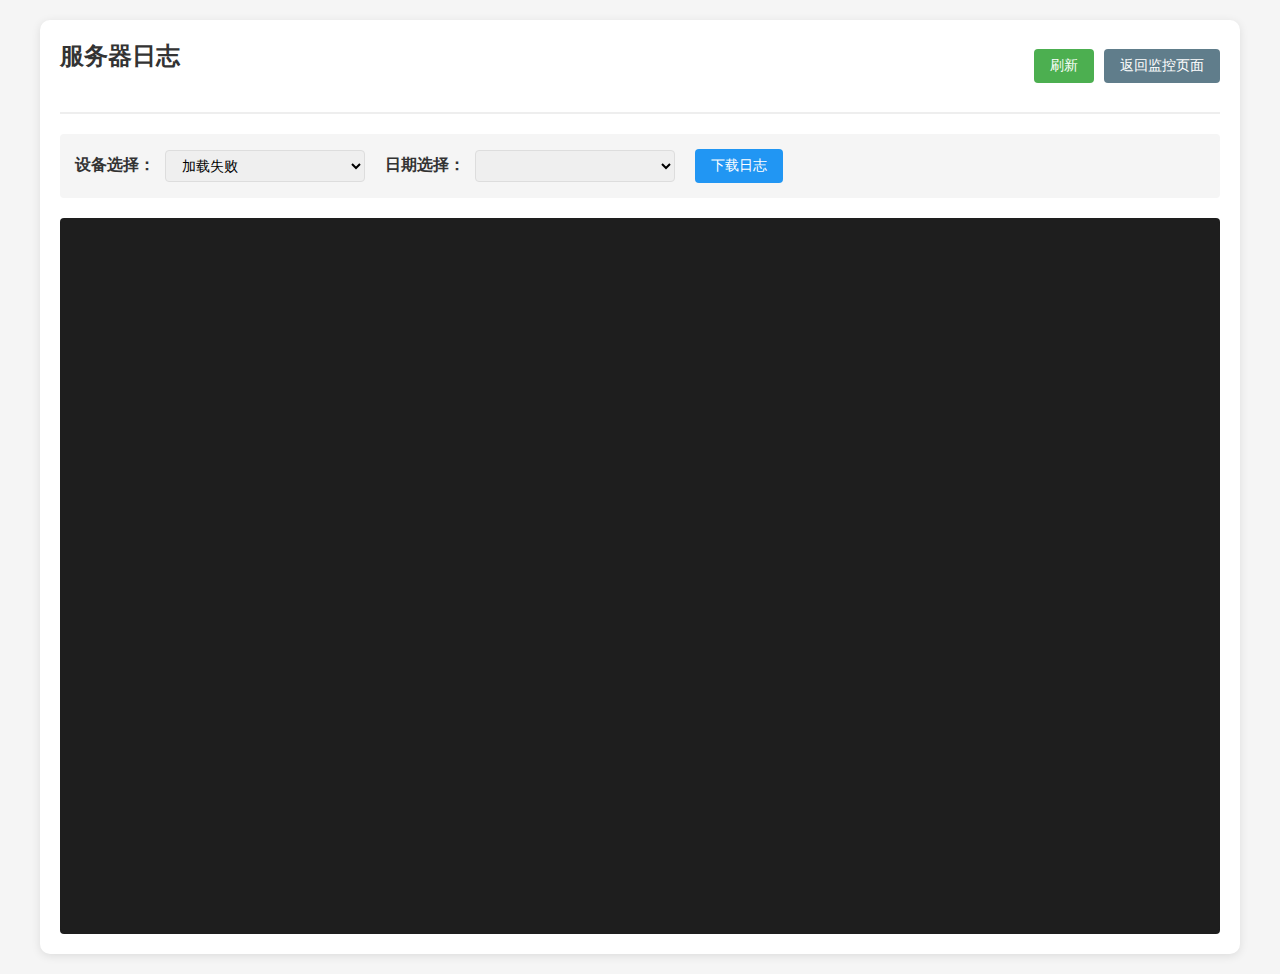
<file: logs.html>
<!DOCTYPE html>
<html lang="zh">
<head>
    <meta charset="UTF-8">
    <title>TCP 服务器日志</title>
    <link rel="stylesheet" href="static/css/common.css">
    <link rel="stylesheet" href="static/css/logs.css">
</head>
<body>
    <div class="container">
        <div class="header">
            <h2>服务器日志</h2>
            <div class="header-right">
                <button onclick="refreshLogs()" class="refresh-button">刷新</button>
                <a href="index.html" class="back-button">返回监控页面</a>
            </div>
        </div>
        
        <div class="log-filters">
            <div class="filter-group">
                <label for="sn-select">设备选择：</label>
                <select id="sn-select" onchange="handleSNChange()">
                    <option value="default">全局日志</option>
                    <!-- SN列表将通过JavaScript动态填充 -->
                </select>
            </div>
            <div class="filter-group">
                <label for="date-select">日期选择：</label>
                <select id="date-select" onchange="handleDateChange()">
                    <!-- 日期列表将通过JavaScript动态填充 -->
                </select>
            </div>
            <div class="filter-group">
                <button onclick="downloadCurrentLog()" class="download-button">下载日志</button>
            </div>
        </div>

        <div class="logs-content">
            <div class="log-viewer">
                <div class="loading-overlay" id="loading-overlay" style="display: none;">
                    <div class="loading-content">
                        <div class="loading-spinner"></div>
                        <div class="loading-text">加载中...</div>
                    </div>
                </div>
                <div class="log-lines-container" id="log-lines-container">
                    <!-- 日志内容将通过JavaScript动态填充 -->
                </div>
            </div>
        </div>
    </div>
    <script src="static/js/logs.js"></script>
</body>
</html>
</file>
<file: static/css/common.css>
body {
    font-family: 'Segoe UI', Tahoma, Geneva, Verdana, sans-serif;
    max-width: 1200px;
    margin: 0 auto;
    padding: 20px;
    background-color: #f5f5f5;
}

.container {
    background: white;
    padding: 30px;
    border-radius: 10px;
    box-shadow: 0 2px 10px rgba(0,0,0,0.1);
}

.header {
    display: flex;
    align-items: center;
    margin-bottom: 30px;
    padding-bottom: 20px;
    border-bottom: 2px solid #eee;
}

.header-right {
    display: flex;
    align-items: center;
    gap: 15px;
    margin-left: auto;
}

h2, h3 {
    color: #333;
    margin-top: 0;
}

select, input, button {
    padding: 10px;
    border: 1px solid #ddd;
    border-radius: 5px;
    font-size: 14px;
}

button {
    background: #2196F3;
    color: white;
    border: none;
    padding: 10px 20px;
    cursor: pointer;
    transition: background 0.3s;
}

button:hover {
    background: #1976d2;
}

.log-button {
    background: #FF9800;
    color: white;
    padding: 10px 20px;
    border-radius: 20px;
    text-decoration: none;
    font-size: 14px;
    transition: background 0.3s;
}

.log-button:hover {
    background: #F57C00;
}
</file>
<file: static/css/logs.css>
.logs-list {
    margin-bottom: 30px;
}

.log-item {
    display: flex;
    align-items: flex-start;
    padding: 15px;
    background: #f8f9fa;
    border-radius: 8px;
    margin-bottom: 10px;
    transition: background-color 0.3s;
}

.log-item:hover {
    background: #e9ecef;
}

.log-info {
    flex: 1;
}

.log-name {
    font-weight: bold;
    color: #1976d2;
    margin-bottom: 5px;
}

.log-meta {
    font-size: 0.9em;
    color: #666;
}

.log-actions {
    display: flex;
    gap: 10px;
}

.log-actions button {
    padding: 8px 15px;
    font-size: 14px;
    border-radius: 5px;
    cursor: pointer;
    transition: background-color 0.3s;
}

.view-btn {
    background: #4CAF50;
    color: white;
    border: none;
}

.view-btn:hover {
    background: #388E3C;
}

.download-btn {
    background: #2196F3;
    color: white;
    border: none;
}

.download-btn:hover {
    background: #1976D2;
}

.log-content {
    display: none;
    margin-top: 15px;
    background: #1e1e1e;
    border-radius: 8px;
    font-family: 'Consolas', 'Monaco', monospace;
    font-size: 14px;
    line-height: 1.5;
    height: 500px;
    overflow: auto;
    color: #d4d4d4;
    padding: 8px 0;
}

.log-content.active {
    display: block;
}

.log-content::-webkit-scrollbar {
    width: 12px;
}

.log-content::-webkit-scrollbar-track {
    background: #1e1e1e;
}

.log-content::-webkit-scrollbar-thumb {
    background-color: #424242;
    border-radius: 6px;
    border: 3px solid #1e1e1e;
}

.log-content::-webkit-scrollbar-thumb:hover {
    background-color: #616161;
}

.log-content::-webkit-scrollbar-corner {
    background: #1e1e1e;
}

.log-lines-container {
    font-family: 'Consolas', 'Monaco', monospace;
    font-size: 14px;
    line-height: 1.5;
    padding: 4px 0;
}

.log-line {
    display: flex;
    padding: 2px 8px;
    min-height: 24px;
    align-items: center;
}

.log-line:hover {
    background: #2d2d2d;
}

.line-number {
    color: #858585;
    margin-right: 12px;
    user-select: none;
    min-width: 40px;
    text-align: right;
    border-right: 1px solid #404040;
    padding-right: 8px;
    flex-shrink: 0;
}

.line-content {
    flex: 1;
    white-space: pre;
    word-break: break-all;
    color: #d4d4d4;
    padding: 0 8px;
    display: flex;
    align-items: center;
    gap: 8px;
}

.timestamp {
    color: #569cd6;
}

.log-level {
    color: #4ec9b0;
    min-width: 60px;
}

.log-level.info {
    color: #4ec9b0;
}

.log-level.warning {
    color: #ce9178;
}

.log-level.error {
    color: #f44747;
}

.thread-name {
    color: #ce9178;
}

.message {
    color: #d4d4d4;
    white-space: pre;
    word-break: break-all;
}

.error-message {
    color: #f44747;
    white-space: pre;
    word-break: break-all;
}

.warning-message {
    color: #dcdcaa;
    white-space: pre;
    word-break: break-all;
}

.back-button {
    background: #FF9800;
    color: white;
    padding: 10px 20px;
    border-radius: 20px;
    text-decoration: none;
    font-size: 14px;
    transition: background 0.3s;
    display: inline-block;
}

.back-button:hover {
    background: #F57C00;
}

.container {
    max-width: 1200px;
    margin: 0 auto;
    padding: 20px;
}

.header {
    display: flex;
    justify-content: space-between;
    align-items: center;
    margin-bottom: 20px;
}

.header-right {
    display: flex;
    gap: 10px;
}

.refresh-button, .back-button {
    padding: 8px 16px;
    border-radius: 4px;
    cursor: pointer;
    font-size: 14px;
}

.refresh-button {
    background-color: #4CAF50;
    color: white;
    border: none;
}

.back-button {
    background-color: #607D8B;
    color: white;
    text-decoration: none;
}

.log-filters {
    display: flex;
    gap: 20px;
    margin-bottom: 20px;
    padding: 15px;
    background-color: #f5f5f5;
    border-radius: 4px;
}

.filter-group {
    display: flex;
    align-items: center;
    gap: 10px;
}

.filter-group label {
    font-weight: bold;
    color: #333;
}

.filter-group select {
    padding: 6px 12px;
    border: 1px solid #ddd;
    border-radius: 4px;
    font-size: 14px;
    min-width: 200px;
}

.download-button {
    background-color: #2196F3;
    color: white;
    border: none;
    padding: 8px 16px;
    border-radius: 4px;
    cursor: pointer;
    font-size: 14px;
    transition: background-color 0.3s;
}

.download-button:hover {
    background-color: #1976D2;
}

.logs-content {
    background-color: #1e1e1e;
    border-radius: 4px;
    overflow: hidden;
}

.log-viewer {
    background: #1e1e1e;
    border-radius: 8px;
    padding: 8px 0;
    height: calc(100vh - 200px);
    overflow: auto;
    position: relative;
}

.loading-overlay {
    position: absolute;
    top: 0;
    left: 0;
    right: 0;
    bottom: 0;
    background: rgba(30, 30, 30, 0.8);
    display: flex;
    justify-content: center;
    align-items: center;
    z-index: 1000;
}

.loading-spinner {
    width: 50px;
    height: 50px;
    border: 5px solid #f3f3f3;
    border-top: 5px solid #3498db;
    border-radius: 50%;
    animation: spin 1s linear infinite;
}

.loading-text {
    color: #fff;
    margin-top: 10px;
    font-size: 14px;
}

@keyframes spin {
    0% { transform: rotate(0deg); }
    100% { transform: rotate(360deg); }
}

.load-more {
    display: block;
    width: 100%;
    padding: 10px;
    margin-top: 10px;
    background: #2d2d2d;
    color: #fff;
    border: none;
    border-radius: 4px;
    cursor: pointer;
    font-size: 14px;
    transition: background-color 0.3s;
}

.load-more:hover {
    background: #3d3d3d;
}

.load-more:disabled {
    background: #1d1d1d;
    cursor: not-allowed;
    opacity: 0.7;
}

.log-viewer::-webkit-scrollbar {
    width: 12px;
}

.log-viewer::-webkit-scrollbar-track {
    background: #1e1e1e;
}

.log-viewer::-webkit-scrollbar-thumb {
    background-color: #424242;
    border-radius: 6px;
    border: 3px solid #1e1e1e;
}

.log-viewer::-webkit-scrollbar-thumb:hover {
    background-color: #616161;
}

.log-viewer::-webkit-scrollbar-corner {
    background: #1e1e1e;
}
</file>
